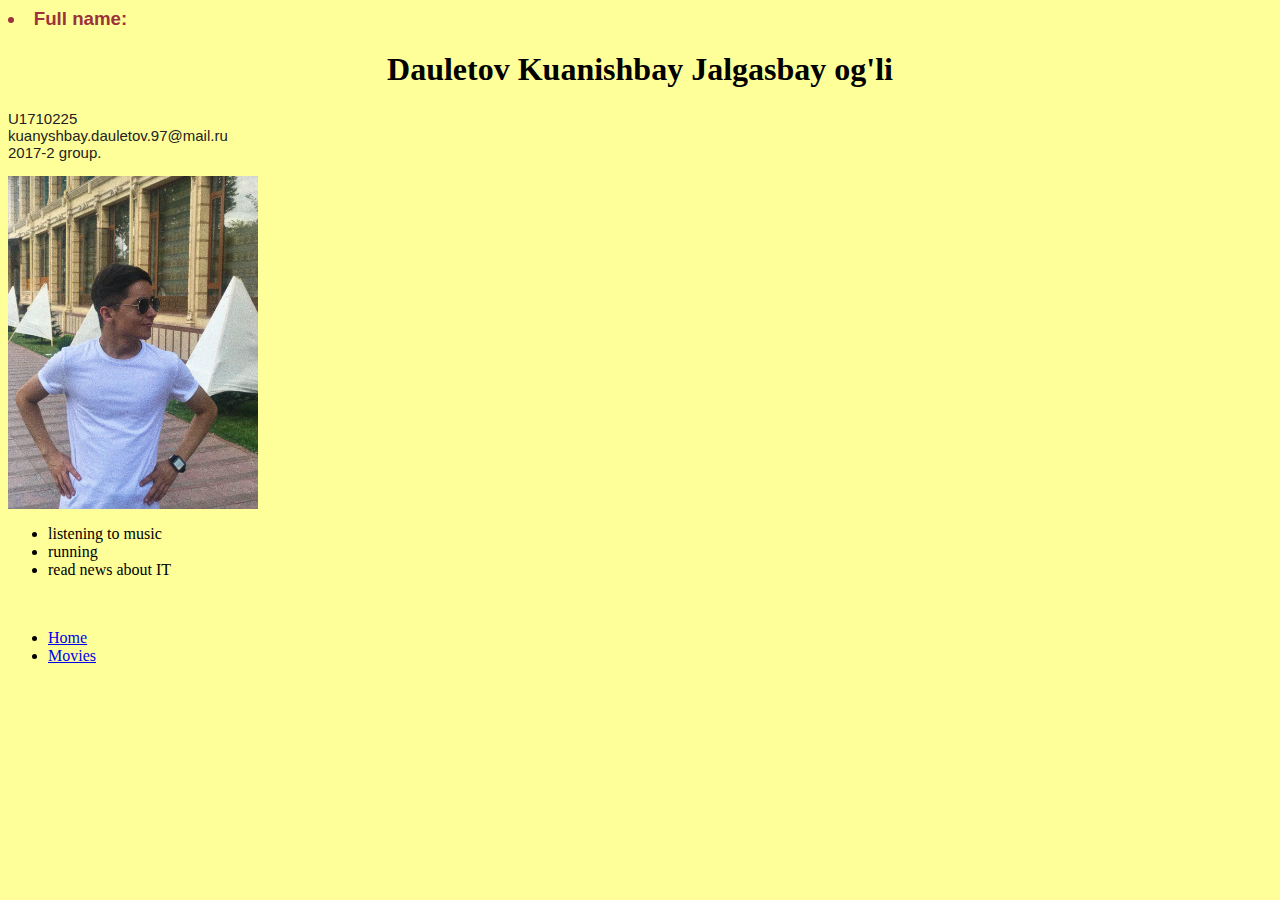
<file: index.html>
<html>
<head>
	<title>Introduction to IT</title>
	<link rel="stylesheet"href="style.css"type="text/css" />
<meta name="viewpart" content="width=devise-width, initial-scale=1.0"> 
</head>
<body>

<div id="container">
	<h3><li>Full name:</li></h3><h1>Dauletov Kuanishbay Jalgasbay og'li</h1>




<p>
U1710225<br>
kuanyshbay.dauletov.97@mail.ru<br>
2017-2 group.
</p>
<div>
<img src="KOLYA.jpg" width="250px"></div>
<ul> <li>listening to music</li><li>running</li><li>read news about IT</li></ul>
<br>
<footer>
<ul> 
<li><a href="#">Home</a></li>
<li><a href="movies.html">Movies</a></ul>
</footer>

</div>

</body>
</html>
</file>
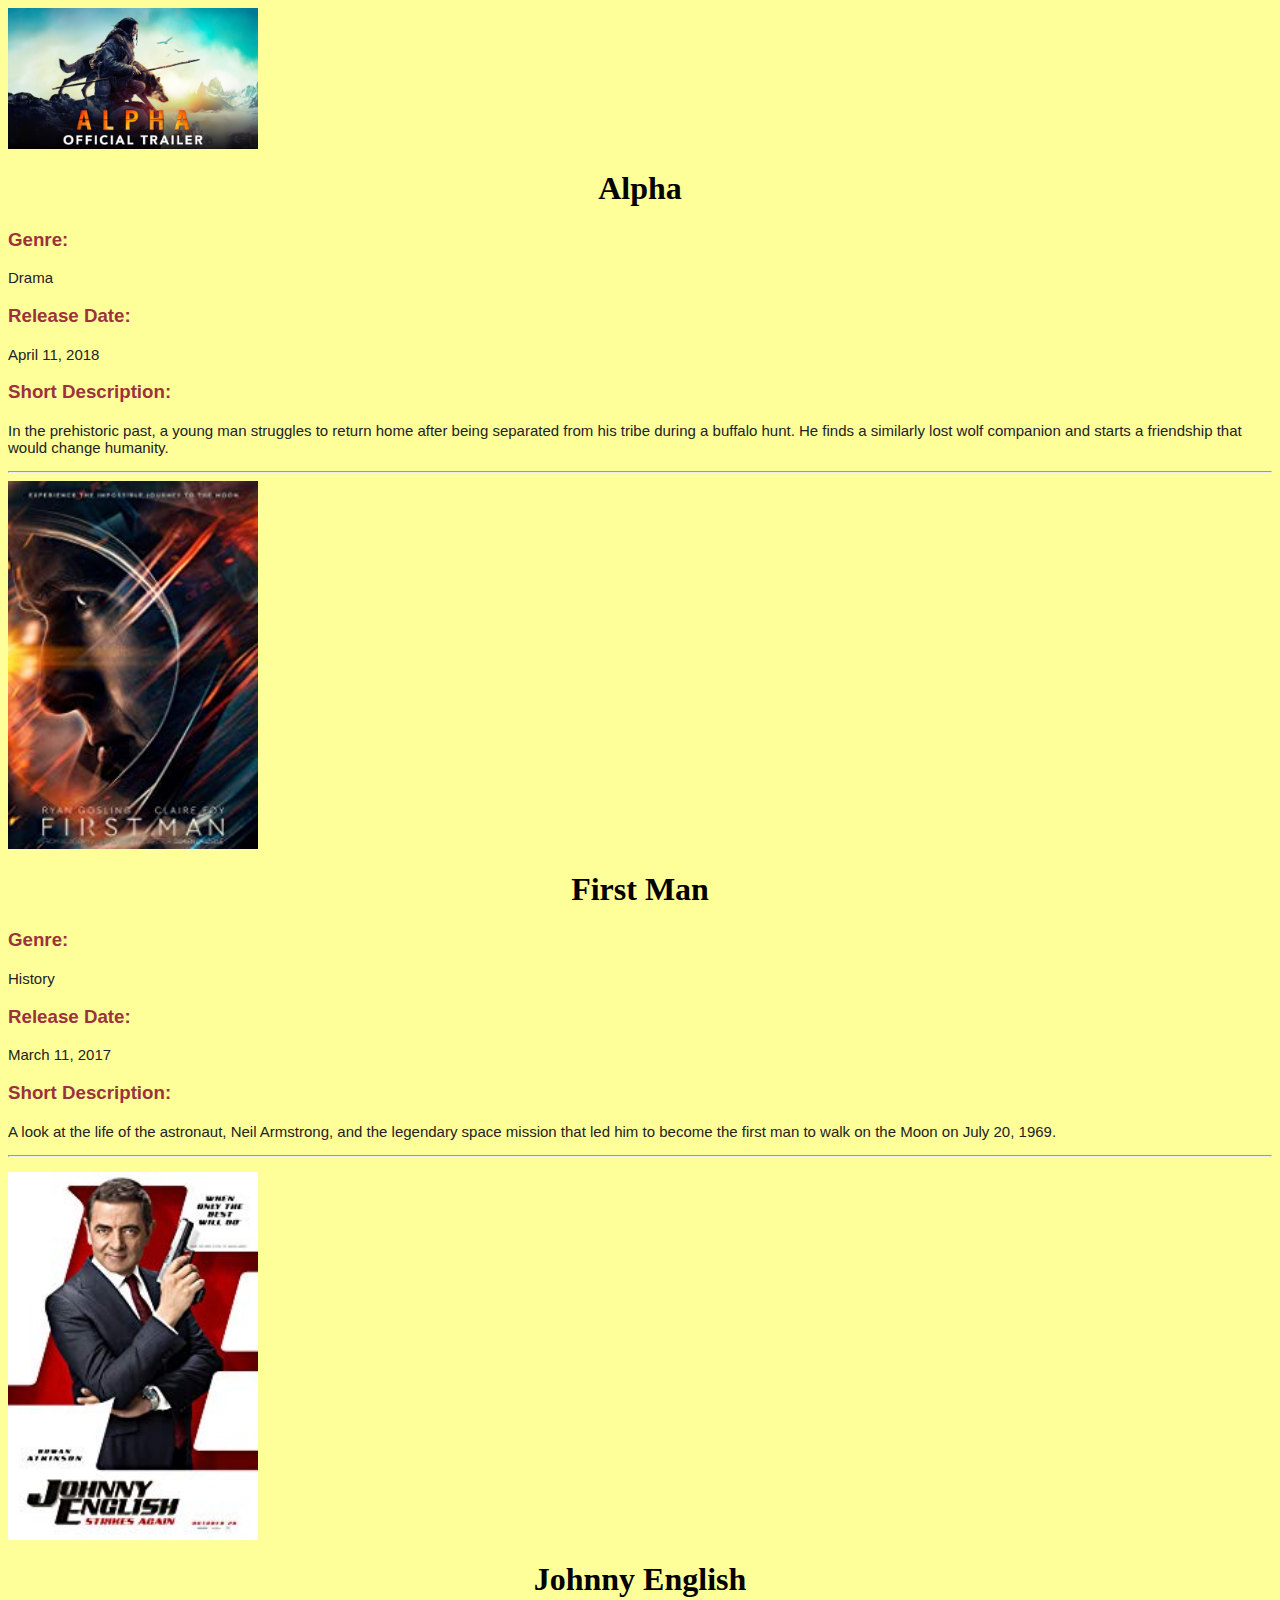
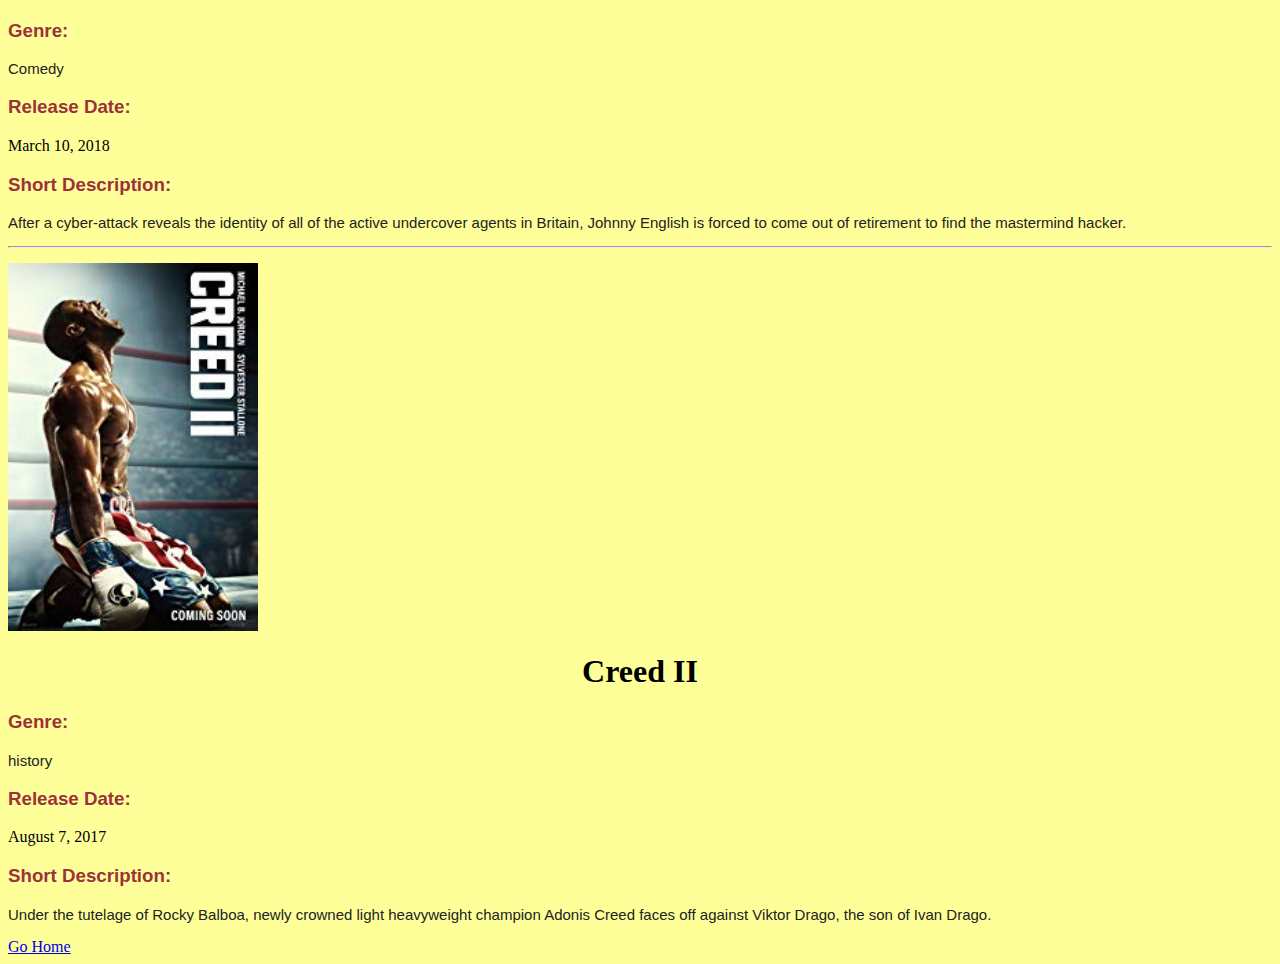
<file: movies.html>
<html>
<head>
	<meta charset="UTF-8">

<title>movies</title>
	<link rel="stylesheet"href="style.css"type="text/css" />
<meta name="viewpart" content="width=devise-width, initial-scale=1.0">
</head>
<body>
	<div>
 <a href="http://www.imdb.com">

<img src="alpha.jpg" width="250.px">
</a>
</div>
<h1>Alpha</h1>



<h3>Genre:</h3><p>Drama</p>
<h3>Release Date:</h3><p>April 11, 2018</p>
<h3>Short Description:</h3>
<p>In the prehistoric past, a young man struggles to return home after being separated from his tribe during a buffalo hunt. He finds a similarly lost wolf companion and starts a friendship that would change humanity.</p> 
<hr/>
	
	<div>
 <a href="http://www.imdb.com">

<img src="firstman.jpg" width="250.px">
</a>
</div>
<h1>First Man</h1>



<h3>Genre:</h3><p>History</p>
<h3>Release Date:</h3><p>March 11, 2017</p>
<h3>Short Description:</h3>
<p>A look at the life of the astronaut, Neil Armstrong, and the legendary space mission that led him to become the first man to walk on the Moon on July 20, 1969.</p>
</p>

<hr/>



	
	<p>
 <a href="http://www.imdb.com">

<img src="john.jpg" width="250.px">
</a>
</p>
<h1>Johnny English</h1>



<h3>Genre:</h3><p>Comedy</p>
<h3>Release Date:</h3>March 10, 2018
<h3>Short Description:</h3>
<p>After a cyber-attack reveals the identity of all of the active undercover agents in Britain, Johnny English is forced to come out of retirement to find the mastermind hacker.</p> 


<hr/>



	
	<p>
 <a href="http://www.imdb.com">

<img src="creed.jpg" width="250.px">
</a>
</p>
<h1>Creed II </h1>



<h3>Genre:</h3><p>history</p>
<h3>Release Date:</h3>August 7, 2017
<h3>Short Description:</h3>
<p>Under the tutelage of Rocky Balboa, newly crowned light heavyweight champion Adonis Creed faces off against Viktor Drago, the son of Ivan Drago.
</p>
	


<a href="index.html">Go Home</a>
</body>
</html>
</file>
<file: style.css>
body{
	 background-color: FFFF99;
 }
 p {  
font-family: san-selif, Arial;
font-size: 15px;
color: #222222;
}

h1 {
	text-align: center;
}
h2{
	font-family: san-selif, Arial;
	color: rgb(155, 50, 60);
}


h3 {
	font-family: san-selif, Arial;
	color: rgb(155, 50, 60);
}
</file>
